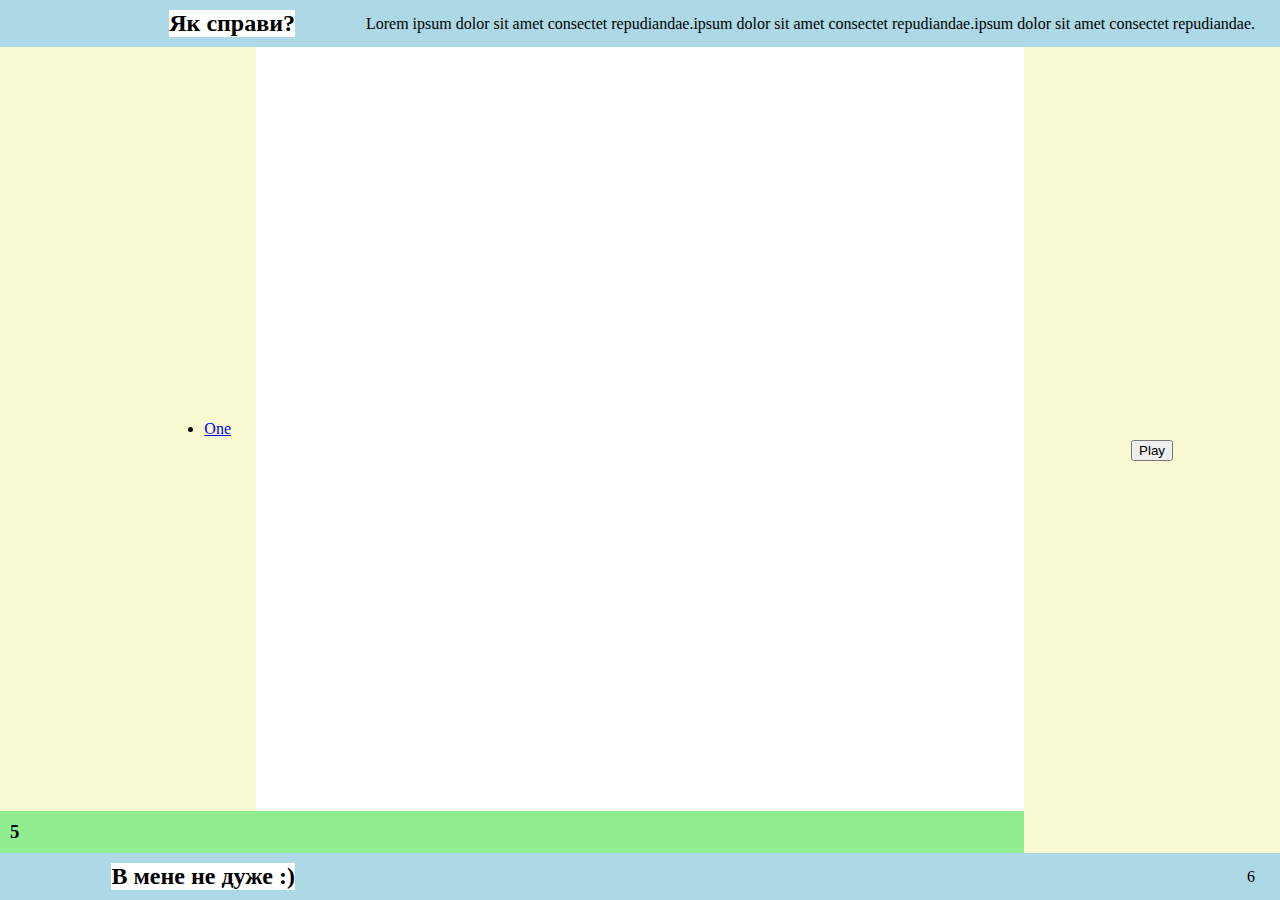
<file: frontend/index.html>
<!DOCTYPE html>
<html lang="en">
<head>
    <meta charset="UTF-8">
    <meta name="viewport" content="width=device-width, initial-scale=1.0">
    <link rel="stylesheet" href="index.css">
    <title>Document</title>
</head>
<body>
    <header>
        <h2>Як справи?</h2>

        <p>Lorem ipsum dolor sit amet consectet repudiandae.ipsum dolor sit amet consectet repudiandae.ipsum dolor sit amet consectet repudiandae.</p>
    </header>

    <nav>
        <ul>
            <li>
                <a href="one.html">One</a>
            </li>
        </ul>
    </nav>
    
    <div class="content">
        <div id="work">
            <div id="anim">
                <img src="images/1.png" alt="" srcset="">

                <div id="small-square"></div>

                <div id="big-square"></div>
            </div>

            <div id="controls">
                <p id="message"></p>

                <button id="start">Start</button>

                <button id="stop">Stop</button>

                <button id="reload">Reload</button>

                <button id="close">Close</button>
            </div>
        </div>
    </div>

    <aside>
        <button id="play">Play</button>
    </aside>

    <div class="info">
        <h3>5</h3>
    </div>

    <footer>
        <h2>В мене не дуже :)</h2>

        <p>6</p>
    </footer>

    <script src="index.js"></script>
</body>
</html>
</file>
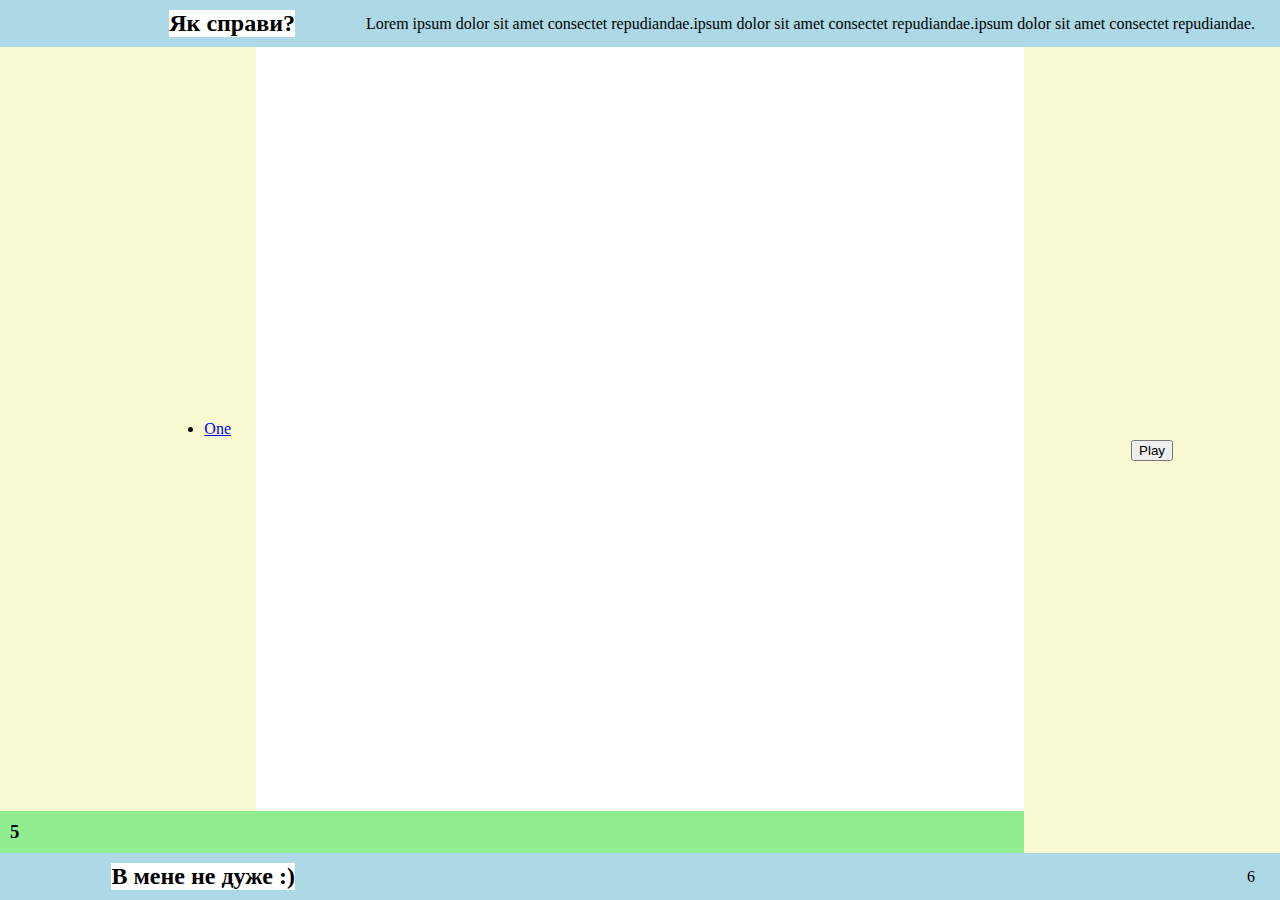
<file: frontend/every.html>
<!DOCTYPE html>
<html lang="en">
<head>
    <meta charset="UTF-8">
    <meta name="viewport" content="width=device-width, initial-scale=1.0">
    <link rel="stylesheet" href="index.css">
    <title>Document</title>
</head>
<body>
    <header>
        <h2>Як справи?</h2>

        <p>Lorem ipsum dolor sit amet consectet repudiandae.ipsum dolor sit amet consectet repudiandae.ipsum dolor sit amet consectet repudiandae.</p>
    </header>

    <nav>
        <ul>
            <li>
                <a href="one.html">One</a>
            </li>
        </ul>
    </nav>
    
    <div class="content">
        <div id="work">
            <div id="anim">
                <img src="images/1.png" alt="" srcset="">

                <div id="small-square"></div>

                <div id="big-square"></div>
            </div>

            <div id="controls">
                <p id="message"></p>

                <button id="start">Start</button>

                <button id="stop">Stop</button>

                <button id="reload">Reload</button>

                <button id="close">Close</button>
            </div>
        </div>
    </div>

    <aside>
        <button id="play">Play</button>
    </aside>

    <div class="info">
        <h3>5</h3>
    </div>

    <footer>
        <h2>В мене не дуже :)</h2>

        <p>6</p>
    </footer>

    <script src="every.js"></script>
</body>
</html>
</file>
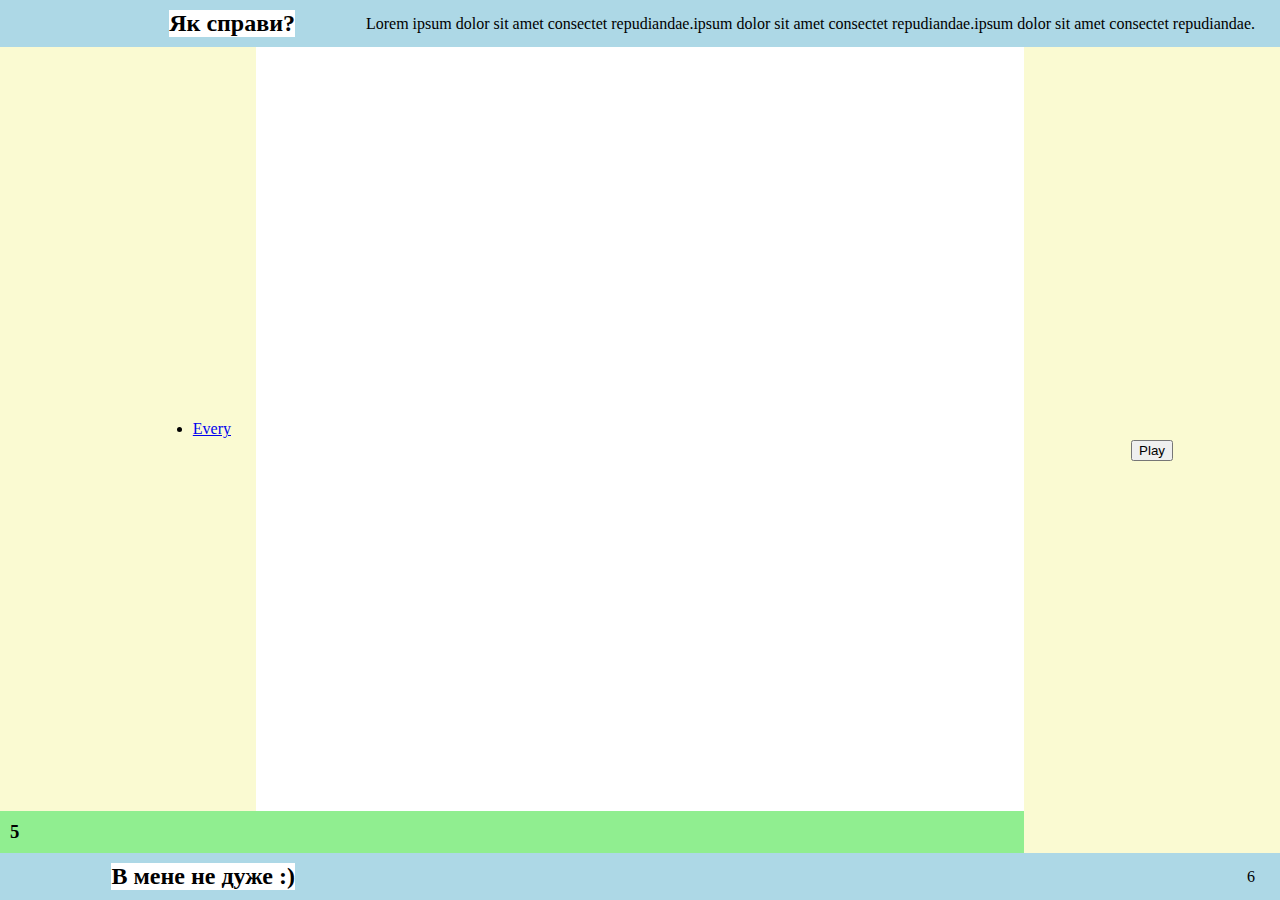
<file: frontend/one.html>
<!DOCTYPE html>
<html lang="en">
<head>
    <meta charset="UTF-8">
    <meta name="viewport" content="width=device-width, initial-scale=1.0">
    <link rel="stylesheet" href="index.css">
    <title>Document</title>
</head>
<body>
    <header>
        <h2>Як справи?</h2>

        <p>Lorem ipsum dolor sit amet consectet repudiandae.ipsum dolor sit amet consectet repudiandae.ipsum dolor sit amet consectet repudiandae.</p>
    </header>

    <nav>
        <ul>
            <li>
                <a href="every.html">Every</a>
            </li>
        </ul>
    </nav>
    
    <div class="content">
        <div id="work">
            <div id="anim">
                <img src="images/1.png" alt="" srcset="">

                <div id="small-square"></div>

                <div id="big-square"></div>
            </div>

            <div id="controls">
                <p id="message"></p>

                <button id="start">Start</button>

                <button id="stop">Stop</button>

                <button id="reload">Reload</button>

                <button id="close">Close</button>
            </div>
        </div>
    </div>

    <aside>
        <button id="play">Play</button>
    </aside>

    <div class="info">
        <h3>5</h3>
    </div>

    <footer>
        <h2>В мене не дуже :)</h2>

        <p>6</p>
    </footer>

    <script src="one.js"></script>
</body>
</html>
</file>
<file: frontend/index.css>
::-webkit-scrollbar {
    display: none;
}

body {
    margin: 0;
    min-height: 100vh;
    display: grid;
    grid-template-areas: 
        "header header header"
        "nav content aside"
        "info info aside"
        "footer footer footer";
    grid-template-columns: 1fr 3fr 1fr;
    grid-template-rows: auto 1fr auto auto;
}

p, h2, h3{
    margin: 10px 25px 10px 10px;
    text-align: right;
}

footer h2, .info h3 {
    text-align: left;
}

aside {
    display: grid;
    align-items: center;
    justify-content: center;
}

header, footer {
    background-color: lightblue;
    display: grid;
    grid-template-columns: 1fr 3fr;
    justify-items: right;
    align-items: center;
}

header {
    grid-area: header;
}

header h2 {
    background-color: white;
    text-align: right;
}

nav {
    grid-area: nav;
    display: grid;
    align-items: center;
    justify-content: right;
    background-color: lightgoldenrodyellow;
    grid-template-rows: 1fr;
}

nav ul {
    margin-right: 25px;
}

#work {
    width: 100%;
    height: 100%;
    position: relative;
    visibility: hidden;
}

#anim {
    width: calc(100% - 10px);
    height: calc(100% - 50px);
    border: 5px solid orange;
    position: absolute;
    bottom: 0;
}

#anim img {
    width: 100%;
    height: 100%;
    position: absolute;
}

#small-square {
    width: 10px;
    height: 10px;
    background-color: red;
    position: absolute;
    top: 50%;
    transform: translateY(-50%);
}

#big-square {
    width: 20px;
    height: 20px;
    background-color: green;
    position: absolute;
    left: 50%;
    transform: translateX(-50%);
}

#controls {
    display: flex;
    justify-content: space-between;
}

#stop, #reload {
    display: none;
}

aside {
    grid-area: aside;
    background-color: lightgoldenrodyellow;
}

.info {
    grid-area: info;
    background-color: lightgreen;
    display: grid;
    align-items: center;
}

footer {
    grid-area: footer;
}

footer h2 {
    background-color: #ffffff;
}

table, th, td {
    border: 1px solid black;
}

@media (max-width: 600px) {
    body {
        grid-template-areas: 
        "header"
        "nav"
        "content"
        "info"
        "aside"
        "footer";
        grid-template-columns: auto;
        grid-template-rows: auto auto 1fr;
    }

    nav, aside {
        justify-content: center;
    }
}
</file>
